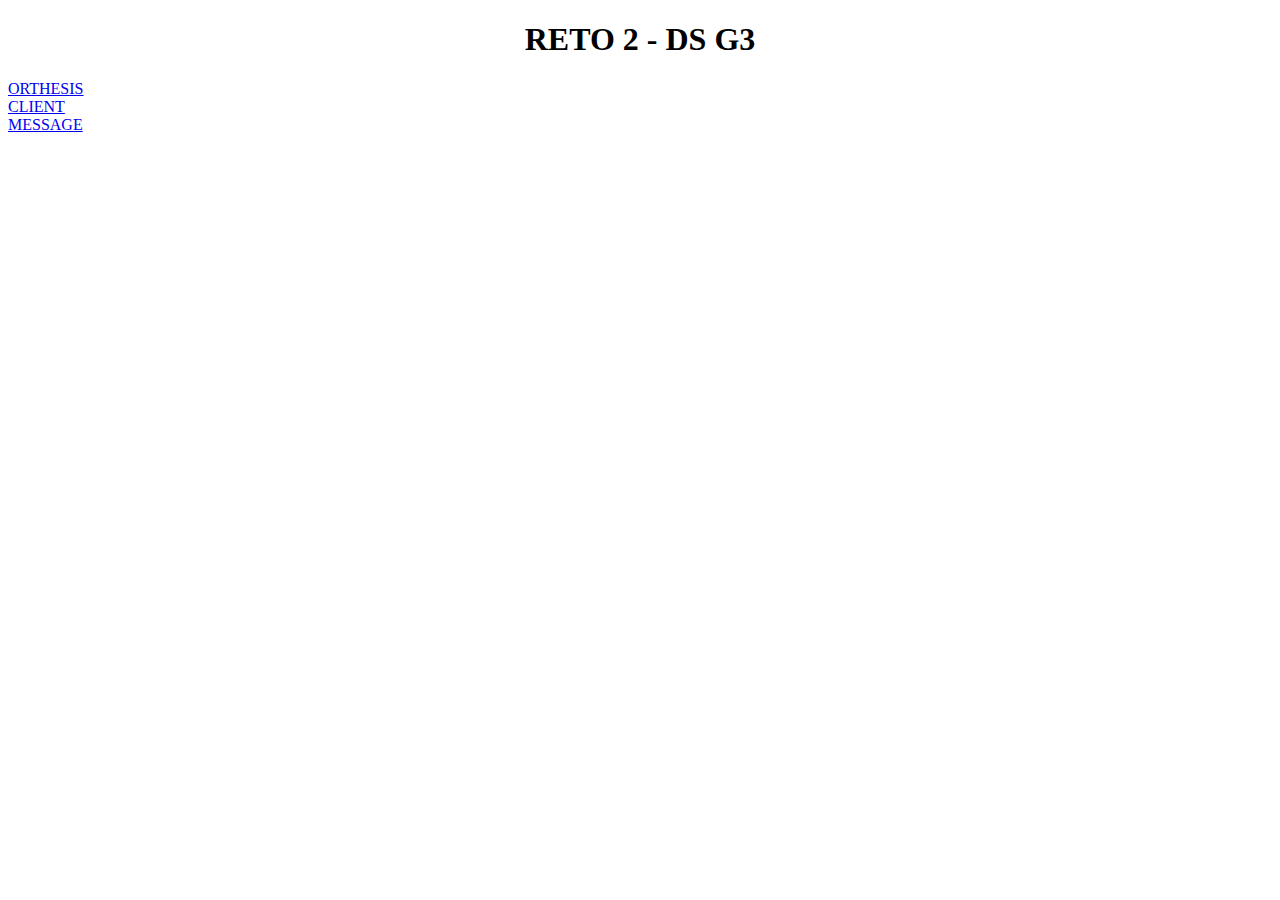
<file: index.html>
<!DOCTYPE html>
<html>
	<head>
		<title>index</title>
		<meta http-equiv="Access-Control-Allow-Origin" content="*">
		<script src="https://ajax.googleapis.com/ajax/libs/jquery/3.6.0/jquery.min.js"></script>
		<link href="style.css" rel="stylesheet" type="text/css">
	</head>

	<body>
        <h1>RETO 2 - DS G3</h1>
        <div>
            <div><a href='indexOrthesis.html'>ORTHESIS</a></div>
            <div><a href='indexClient.html'>CLIENT</a></div>
            <div><a href='indexMessage.html'>MESSAGE</a></div>
        </div>
	</body>
</html>
</file>
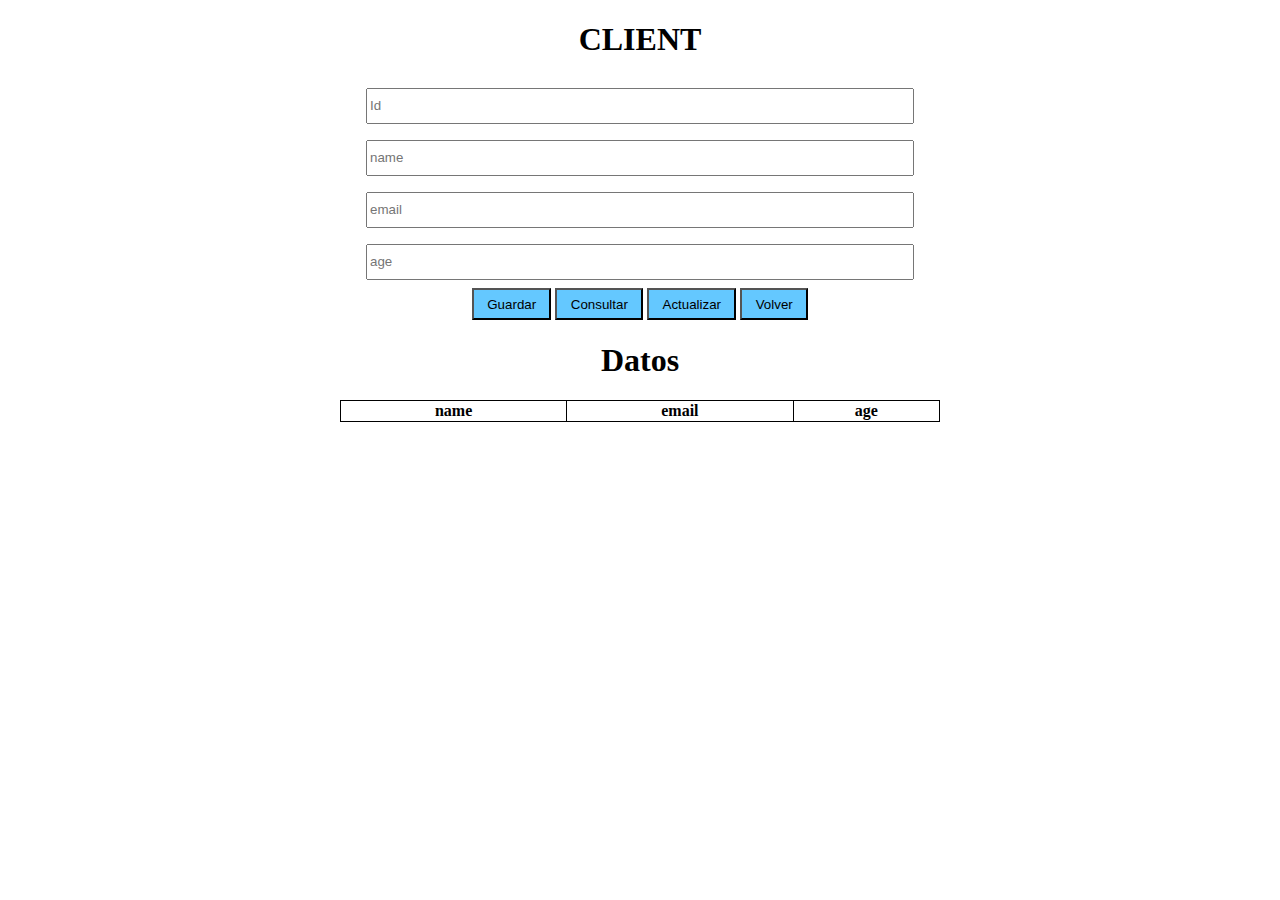
<file: indexClient.html>
<!DOCTYPE html>
<html>
	<head>
		<title>CLIENT</title>
		<meta http-equiv="Access-Control-Allow-Origin" content="*">
		<script src="https://ajax.googleapis.com/ajax/libs/jquery/3.6.0/jquery.min.js"></script>
		<script type="text/javascript" src="scriptClient.js"></script>
		<link href="style.css" rel="stylesheet" type="text/css">
	</head>

	<body>
		<h1>CLIENT</h1>
		<div class="form">
			<input type="number" id="miId" placeholder="Id">
			<input type="text" id="name" placeholder="name">
			<input type="text" id="email" placeholder="email">
			<input type="number" id="age" placeholder="age">

			<div>
				<button onclick="guardarInformacion()" class="button">Guardar</button>
				<button onclick="visualizar()" class="button">Consultar</button>
				<button onclick="editarInformacion()" class="button">Actualizar</button>
				<button onclick="location.href='index.html'">Volver</button>
			</div>
		</div>

		<div>
			<h1>Datos</h1>
			<table class="resultado">
				<thead>
					<tr>
						<th>name</th>
						<th>email</th>
						<th>age</th>
					</tr>
				</thead>
				<tbody id="resultado">	
				</tbody>
			</table>
		</div>
	</body>
</html>
</file>
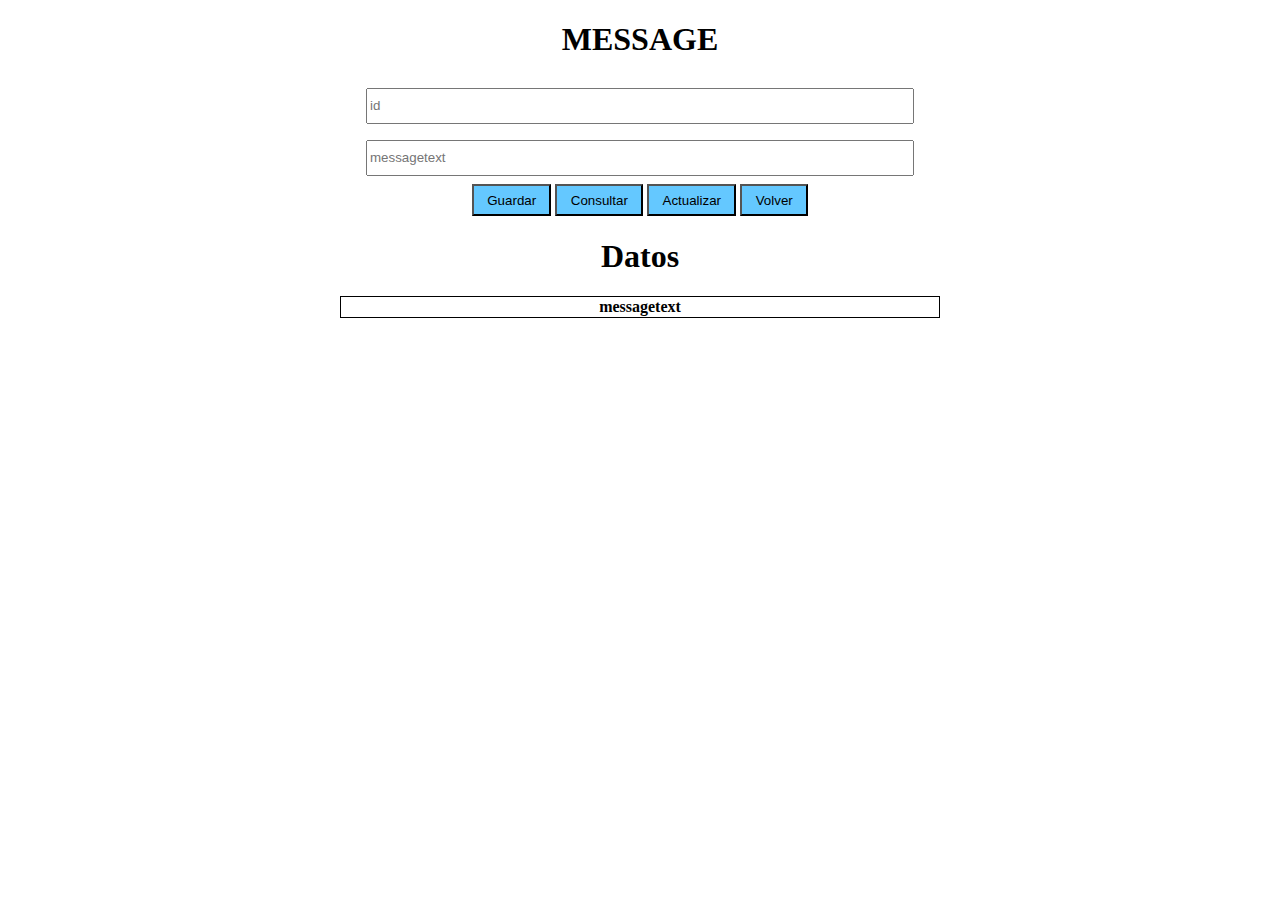
<file: indexMessage.html>
<!DOCTYPE html>
<html>
	<head>
		<title>MESSAGE</title>
		<meta http-equiv="Access-Control-Allow-Origin" content="*">
		<script src="https://ajax.googleapis.com/ajax/libs/jquery/3.6.0/jquery.min.js"></script>
		<script type="text/javascript" src="scriptMessage.js"></script>
		<link href="style.css" rel="stylesheet" type="text/css">
	</head>

	<body>
		<h1>MESSAGE</h1>
		<div class="form">
			<input type="number" id="miId" placeholder="id">
			<input type="text" id="messagetext" placeholder="messagetext">

			<div>
				<button onclick="guardarInformacion()" class="button">Guardar</button>
				<button onclick="visualizar()" class="button">Consultar</button>
				<button onclick="editarInformacion()" class="button">Actualizar</button>
				<button onclick="location.href='index.html'">Volver</button>
			</div>
		</div>

		<div>
			<h1>Datos</h1>
			<table class="resultado">
				<thead>
					<tr>
						<th>messagetext</th>
					</tr>
				</thead>
				<tbody id="resultado">	
				</tbody>
			</table>
		</div>

	</body>
</html>
</file>
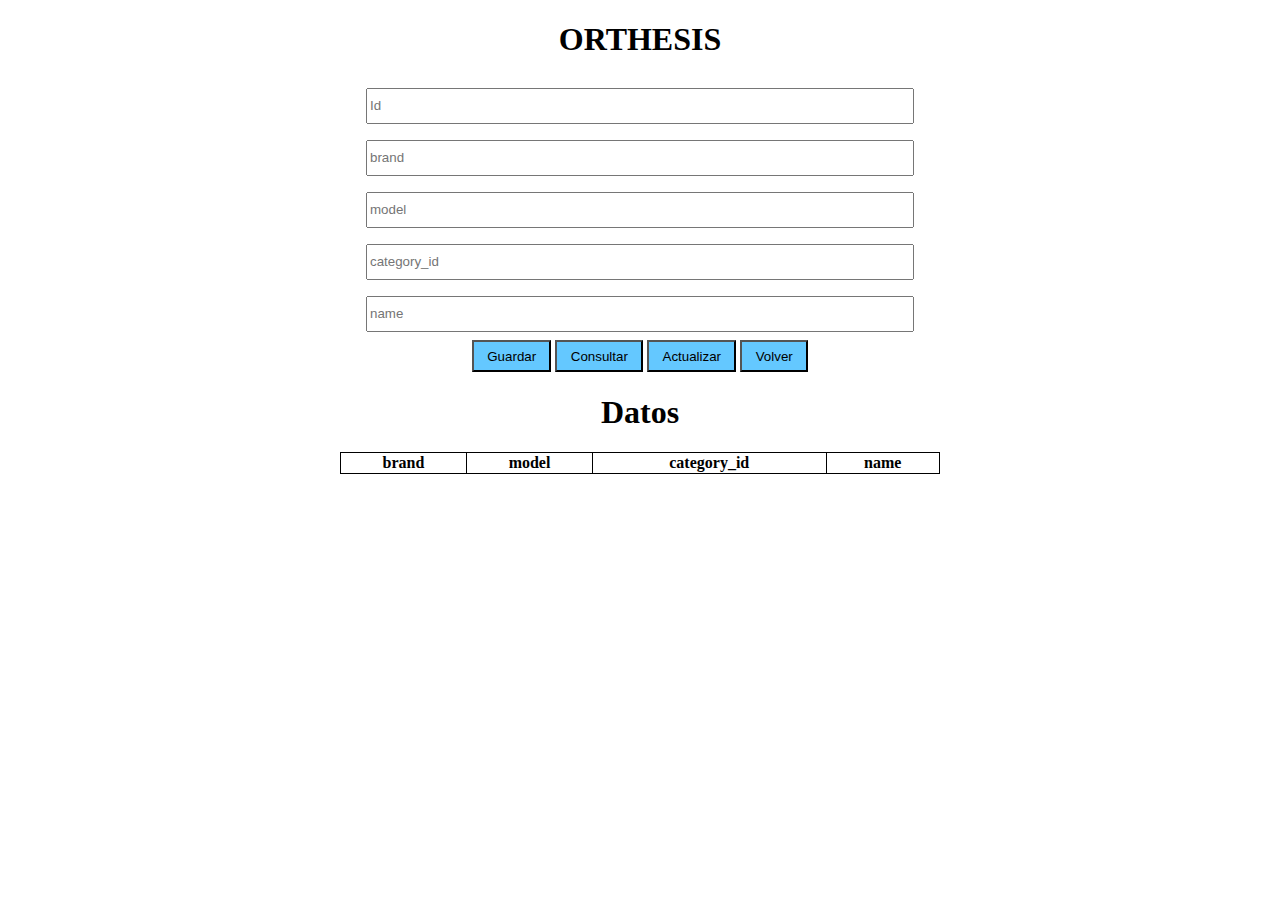
<file: indexOrthesis.html>
<!DOCTYPE html>
<html>
	<head>
		<title>ORTHESIS</title>
		<meta http-equiv="Access-Control-Allow-Origin" content="*">
		<script src="https://ajax.googleapis.com/ajax/libs/jquery/3.6.0/jquery.min.js"></script>
		<script type="text/javascript" src="scriptOrthesis.js"></script>
		<link href="style.css" rel="stylesheet" type="text/css">
	</head>

	<body>
		<h1>ORTHESIS</h1>
		<div class="form">
			<input type="number" id="miId" placeholder="Id">
			<input type="text" id="brand" placeholder="brand">
			<input type="number" id="model" placeholder="model">
			<input type="number" id="category_id" placeholder="category_id">
			<input type="text" id="name" placeholder="name">

			<div>
				<button onclick="guardarInformacion()" class="button">Guardar</button>
				<button onclick="visualizar()" class="button">Consultar</button>
				<button onclick="editarInformacion()" class="button">Actualizar</button>
				<button onclick="location.href='index.html'">Volver</button>
			</div>
		</div>

		<div>
			<h1>Datos</h1>
			<table class="resultado">
				<thead>
					<tr>
						<th>brand</th>
						<th>model</th>
						<th>category_id</th>
						<th>name</th>
					</tr>
				</thead>
				<tbody id="resultado">	
				</tbody>
			</table>
		</div>

	</body>
</html>
</file>
<file: style.css>
h1{
    text-align: center;
}

table, th, td {
  border: 1px solid black;
  border-collapse: collapse;
}

.form{
    width: 100%;
    max-width: 600px;
    margin: 0 auto;
    display: flex;
    flex-direction: column;
    justify-content: center;
    align-items: center;
  }
  
  .form input {
    width: 90%;
    height: 30px;
    margin: 0.5rem;
  }
  
  .form button {
    padding: 0.5em 1em;
    border: round;
    background: rgb(100, 200, 255);
    cursor: pointer;
    display: inline-block;
  }

.resultado {
    width: 100%;
    max-width: 600px;
    margin: 0 auto;
    /*display: flex;*/
    flex-direction: column;
    justify-content: center;
    align-items: center;
  }
</file>
